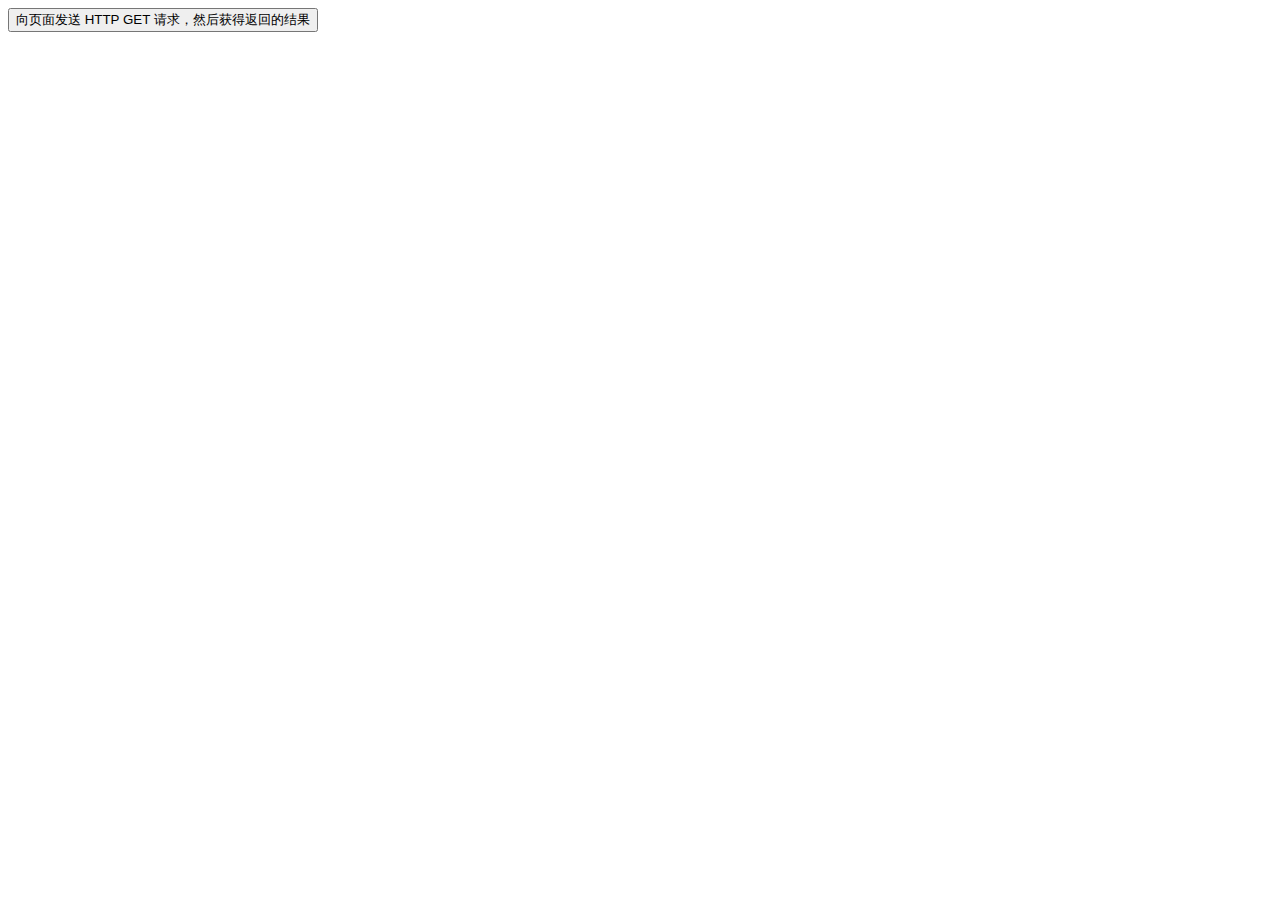
<file: y.html>
<!DOCTYPE html>
<html>
<head>
    <script src="scripts/main.js"></script>

</head>
<body>

<button>向页面发送 HTTP GET 请求，然后获得返回的结果</button>

<script type="application/javascript">

    $("button").on('click touchend', function(){
        alert("start");
        $.get("http://www.wanghuan-personal.com/qixi/server/qixi.php", function(result){
            alert("ha");
        });
        alert("over");
    });

</script>
</body>
</html>
</file>
